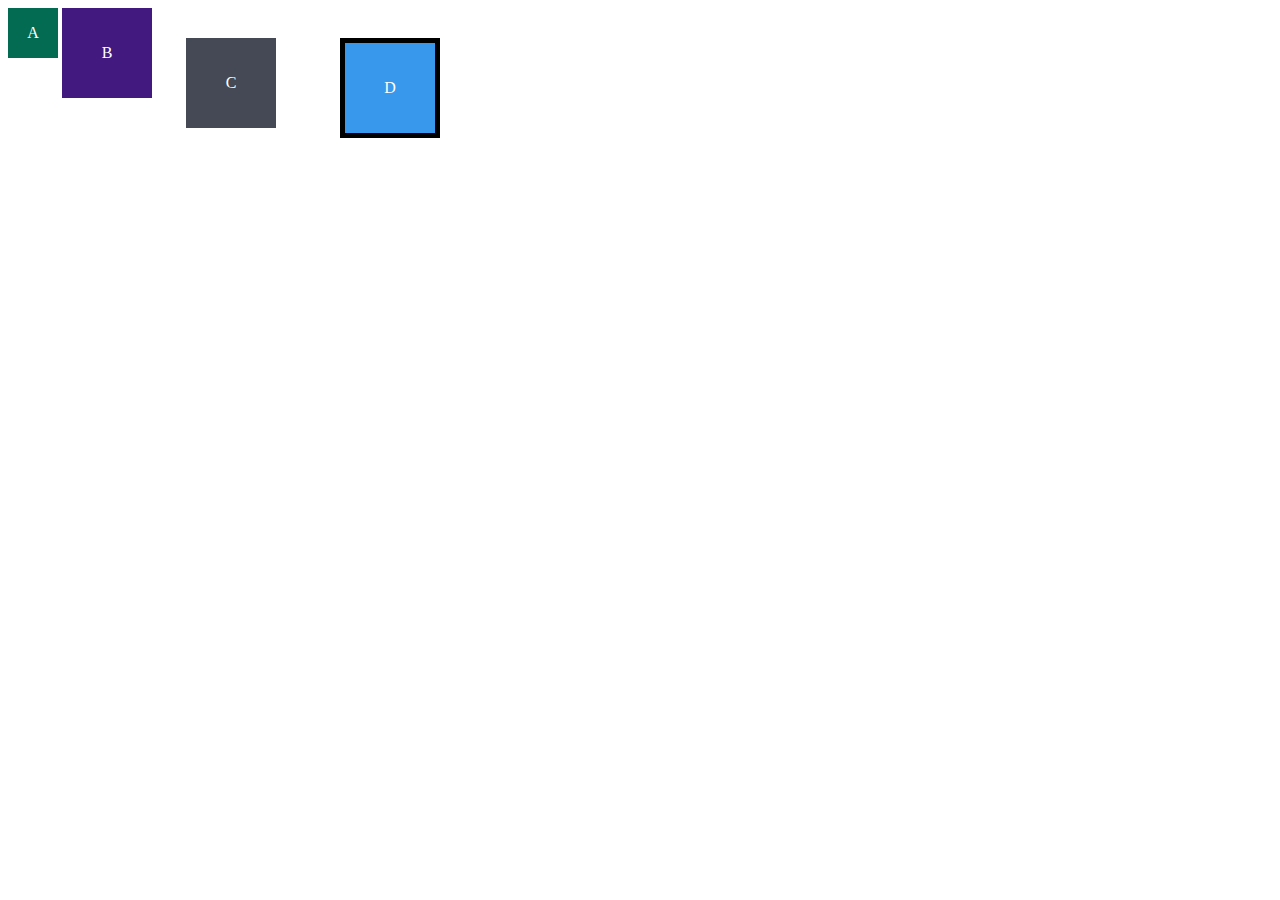
<file: fundamentos/bloco-3-intro-a-html-e-css/dia-3-css-seletores-e-posicionamento/index.html>
<!DOCTYPE html>
<html lang="en">
<head>
  <meta charset="UTF-8">
  <meta name="viewport" content="width=device-width, initial-scale=1.0">
  <title>Exercício de Fixação: box model</title>
  <link rel="stylesheet" href="style.css">
</head>
<body>
  <div class="caixa width-and-height" style="background: #036b52">A</div>
  <div class="caixa width-and-height padding" style="background: #41197f;">B</div>
  <div class="caixa width-and-height padding margin" style="background: #444955">C</div>
  <div class="caixa width-and-height padding margin border" style="background: #3898EC">D</div>
</body>
</html>
</file>
<file: fundamentos/bloco-3-intro-a-html-e-css/dia-3-css-seletores-e-posicionamento/style.css>
.caixa {
    color: white;
    display: inline-block;
    line-height: 50px;
    text-align: center;
    vertical-align: top;
  }
  
  .width-and-height {
    height: 50px;
    width: 50px;
  }
  
  /* insira na classe abaixo um padding de 20px para aplicá-lo aos itens B, C e D */
  .padding {
    padding: 20px;

  }
  
  /* insira na classe abaixo uma margem de 30px para aplicá-la aos itens C e D */
  .margin {
    margin: 30px;
  
  }
  
  /* insira na classe abaixo uma borda com valor '5px solid black' para aplicá-la ao item D */
  .border {
    border: 5px solid black;
  
  }
</file>
